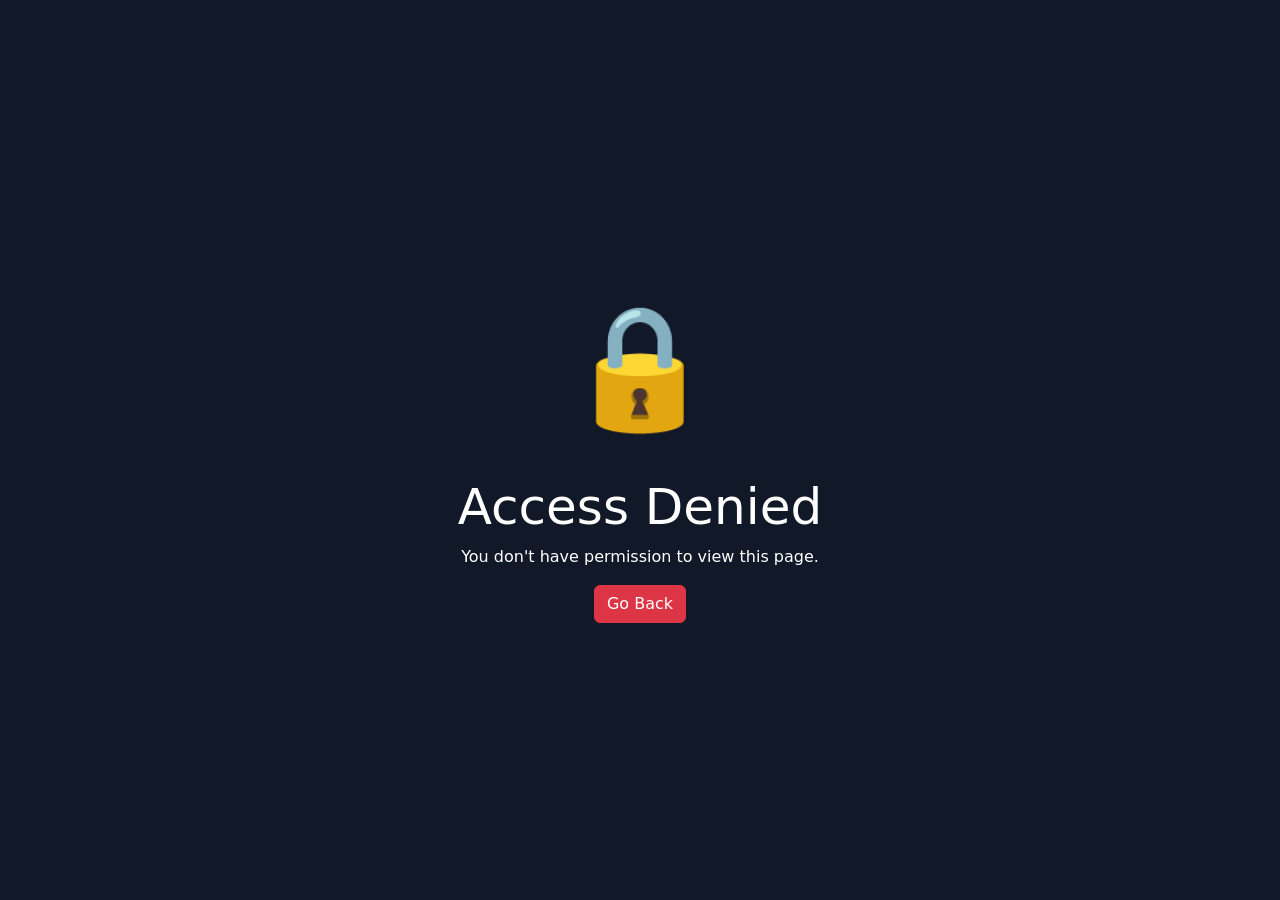
<file: templates/access_denied.html>
<!DOCTYPE html>
<html>
<head>
    <title>Access Denied</title>

    <link href="https://cdn.jsdelivr.net/npm/bootstrap@5.3.7/dist/css/bootstrap.min.css" rel="stylesheet">

    <style>

        body{
            height:100vh;
            display:flex;
            justify-content:center;
            align-items:center;
            background:#111827;
            overflow:hidden;
        }

        .box{

            text-align:center;

            color:white;

            animation:zoom 0.6s ease;

        }

        .lock{

            font-size:120px;

            animation:shake 0.8s;
        }

        @keyframes zoom{

            from{
                transform:scale(0.5);
                opacity:0;
            }

            to{
                transform:scale(1);
                opacity:1;
            }

        }

        @keyframes shake{

            0%{transform:translateX(0);}
            25%{transform:translateX(-15px);}
            50%{transform:translateX(15px);}
            75%{transform:translateX(-15px);}
            100%{transform:translateX(0);}
        }

        h1{
            margin-top:20px;
            font-size:50px;
        }

    </style>

</head>

<body>

<div class="box">

    <div class="lock">
        🔒
    </div>

    <h1>Access Denied</h1>

    <p>
        You don't have permission to view this page.
    </p>

    <a href="/bookings"
       class="btn btn-danger">

       Go Back

    </a>

</div>

</body>
</html>
</file>
